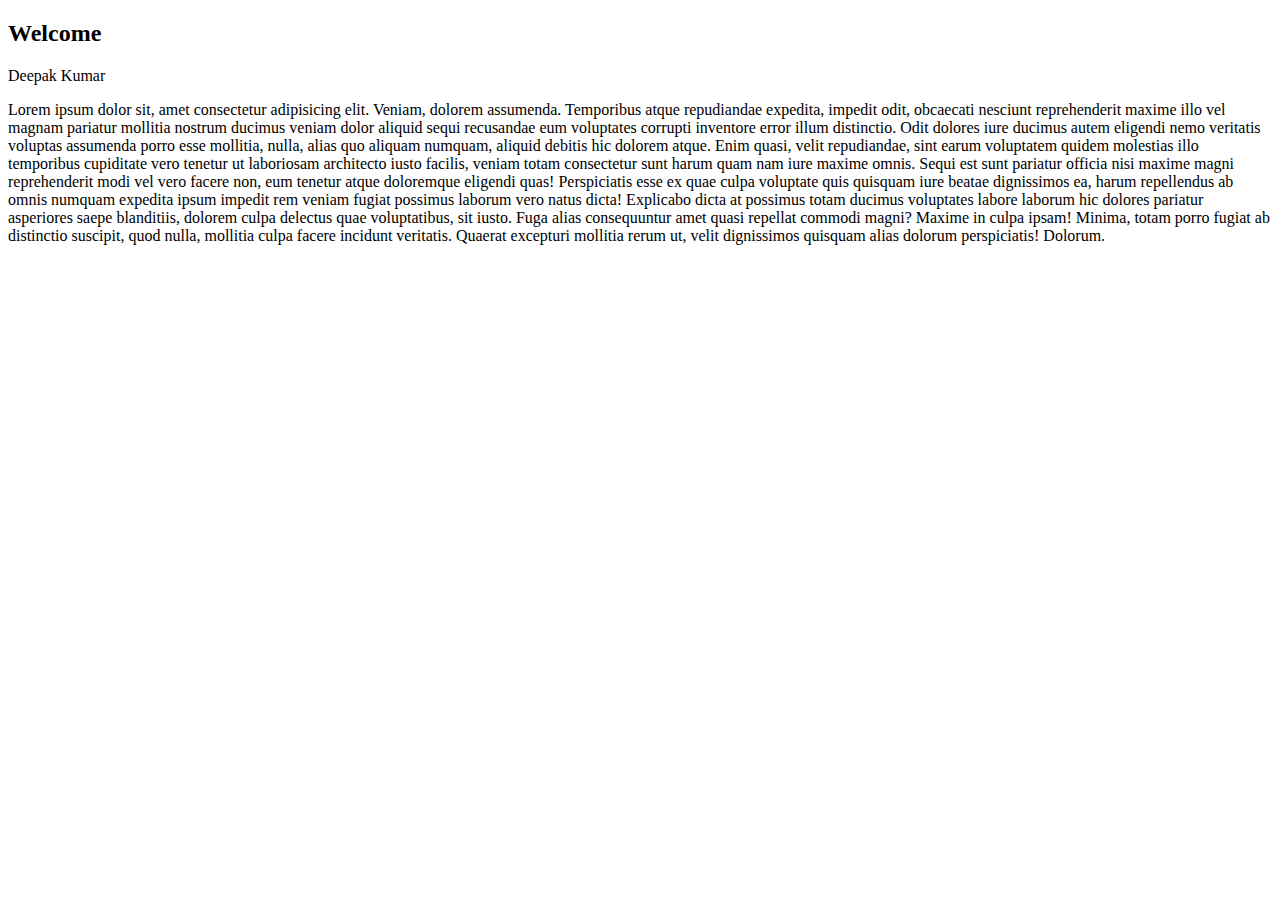
<file: weatherwebapp-main/weatherwebapp-main/weather/hello.html>
<!DOCTYPE html>
<html lang="en">
<head>
    <meta charset="UTF-8">
    <meta http-equiv="X-UA-Compatible" content="IE=edge">
    <meta name="viewport" content="width=device-width, initial-scale=1.0">
    <title>Hello</title>
</head>
<body>
    <h2>Welcome</h2>
    <li>Deepak Kumar</li>
    <p>
        Lorem ipsum dolor sit, amet consectetur adipisicing elit. Veniam, dolorem assumenda. Temporibus atque repudiandae expedita, impedit odit, obcaecati nesciunt reprehenderit maxime illo vel magnam pariatur mollitia nostrum ducimus veniam dolor aliquid sequi recusandae eum voluptates corrupti inventore error illum distinctio. Odit dolores iure ducimus autem eligendi nemo veritatis voluptas assumenda porro esse mollitia, nulla, alias quo aliquam numquam, aliquid debitis hic dolorem atque. Enim quasi, velit repudiandae, sint earum voluptatem quidem molestias illo temporibus cupiditate vero tenetur ut laboriosam architecto iusto facilis, veniam totam consectetur sunt harum quam nam iure maxime omnis. Sequi est sunt pariatur officia nisi maxime magni reprehenderit modi vel vero facere non, eum tenetur atque doloremque eligendi quas! Perspiciatis esse ex quae culpa voluptate quis quisquam iure beatae dignissimos ea, harum repellendus ab omnis numquam expedita ipsum impedit rem veniam fugiat possimus laborum vero natus dicta! Explicabo dicta at possimus totam ducimus voluptates labore laborum hic dolores pariatur asperiores saepe blanditiis, dolorem culpa delectus quae voluptatibus, sit iusto. Fuga alias consequuntur amet quasi repellat commodi magni? Maxime in culpa ipsam! Minima, totam porro fugiat ab distinctio suscipit, quod nulla, mollitia culpa facere incidunt veritatis. Quaerat excepturi mollitia rerum ut, velit dignissimos quisquam alias dolorum perspiciatis! Dolorum.
    </p>
</body>
</html>
</file>
